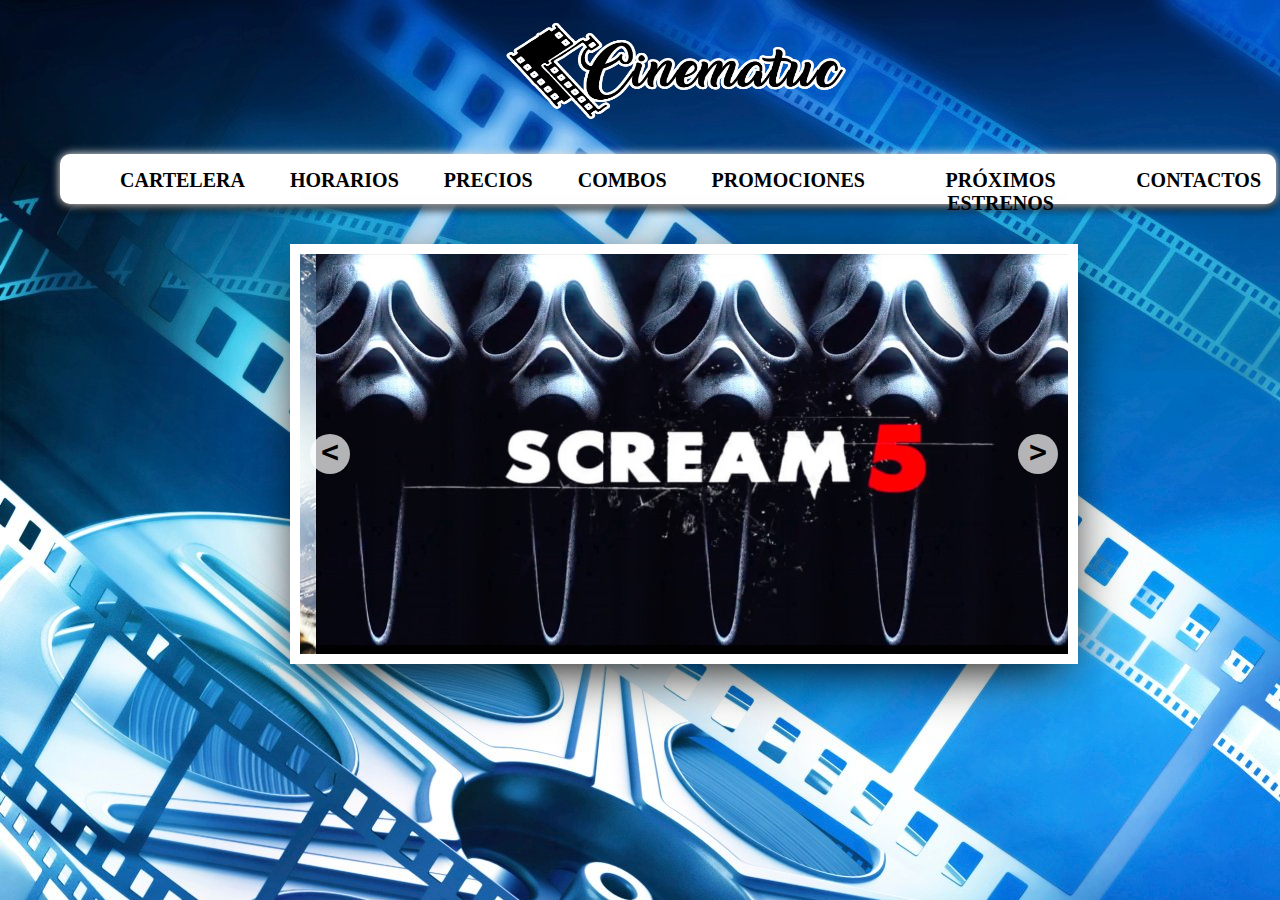
<file: index.html>
<!DOCTYPE html>
<html lang="en">
<head>
    <meta charset="UTF-8">
    <meta http-equiv="X-UA-Compatible" content="IE=edge">
    <meta name="viewport" content="width=device-width, initial-scale=1.0">
    <link rel="stylesheet" href="styles.css">
    <title>CINEMATUC</title>
    
</head>
<body>
<img class="logo-cine" src="img/logo cinematuc.png" alt="">
    <header class="container">
        
        <nav class="navigation" >
        <div>

            <ul class="menu">
                
                <li><a href="cartelera.html">CARTELERA</a></li>
                <li><a href="horarios.html">HORARIOS</a></li>
                <li><a href="precios.html">PRECIOS</a></li>
                <li><a href="combos.html">COMBOS</a></li>
                <li><a href="promos.html">PROMOCIONES</a></li>
                <li><a href="proximos.html">PRÓXIMOS ESTRENOS</a></li>
                <li><a href="contactos.html">CONTACTOS</a></li>
            </ul>

        </div>
        </nav>
    </header>
    <section>

    <!--si pongo .slider--section*5>img.slider--img
            creo de una sola vez 5 divs conteniendo una clase y en este caso imagenes, sin necesidad de escribir divs una por una o escribir una y copiarla -->
        <div class="container-slider">
            <div class="slider" id="slider">
                <div class="slider--section">
                    <img src="img/slider1.jpg" alt="" class="slider img">
                </div>
                <div class="slider--section">
                    <img src="img/slider2.jpg" alt="" class="slider img">
                </div>
                <div class="slider--section">
                    <img src="img/slider3.jpg" alt="" class="slider img">
                </div>
                <div class="slider--section">
                    <img src="img/slider4.jpg" alt="" class="slider img">
                </div>
                <div class="slider--section">
                    <img src="img/slider5.jpg" alt="" class="slider img">
                </div>
             
            </div>
            <div class="slider__btn slider--rigth" id="btn-rigth">></div>
            <div class="slider__btn slider--left" id="btn-left"><</div>
        </div> 
        <!--<section-rigt class="secrigth">
            <img class="covid19" src="img/covid19.jpg" alt="">
        </section-rigt> -->
        <script src="slider.js"></script>
    
    </section> 
  
</body>
</html>
</file>
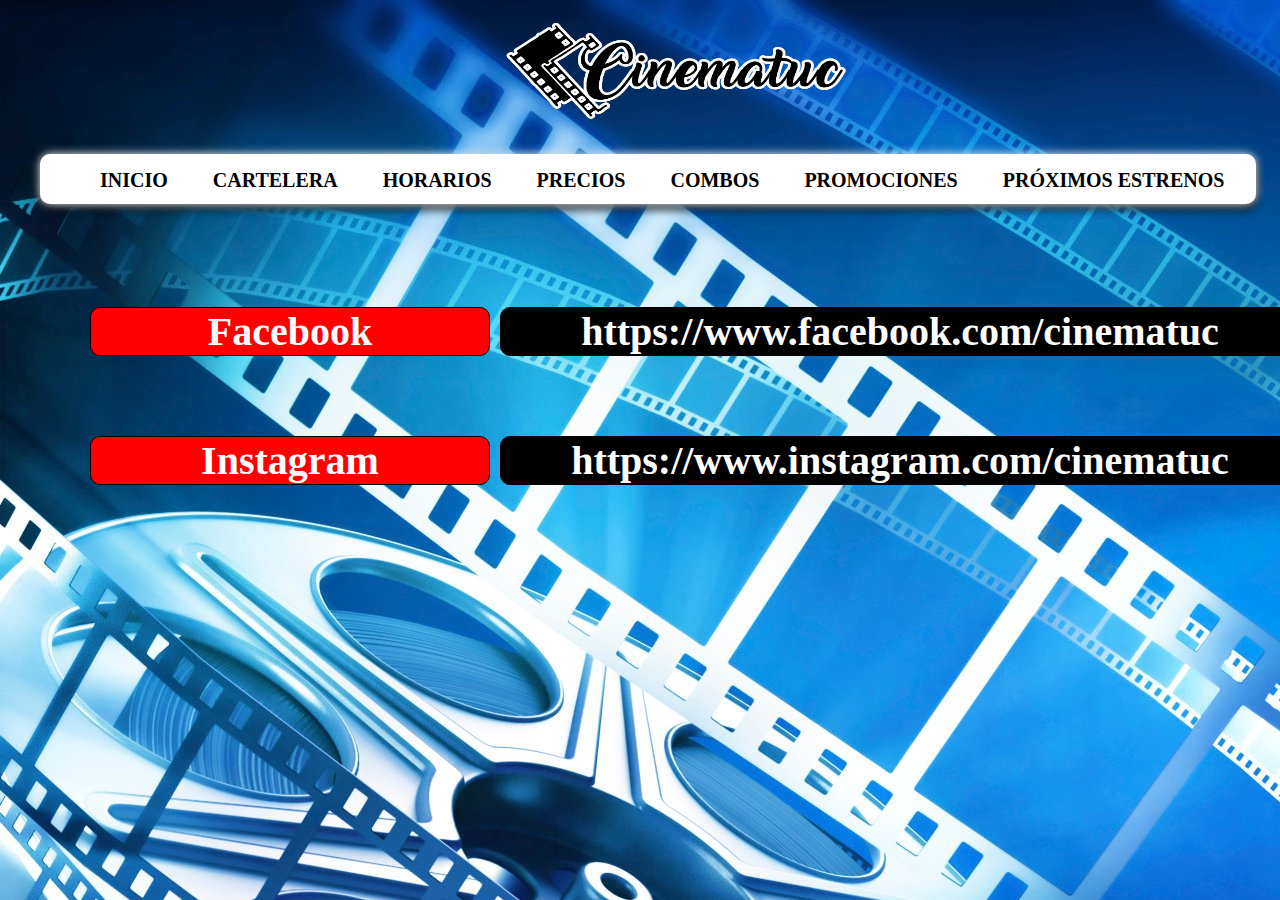
<file: contactos.html>
<!DOCTYPE html>
<html lang="en">
<head>
    <meta charset="UTF-8">
    <meta http-equiv="X-UA-Compatible" content="IE=edge">
    <meta name="viewport" content="width=device-width, initial-scale=1.0">
    <link rel="stylesheet" href="styles-contactos.css">
    <title>CONTACTOS</title>
    
</head>
<body>
<img class="logo-cine" src="img/logo cinematuc.png" alt="">
    <header class="container">
        
        <nav class="navigation" >
        <div>

            <ul class="menu">
                <li><a href="index.html">INICIO</a></li>
                <li><a href="cartelera.html">CARTELERA</a></li>
                <li><a href="horarios.html">HORARIOS</a></li>
                <li><a href="precios.html">PRECIOS</a></li>
                <li><a href="combos.html">COMBOS</a></li>
                <li><a href="promos.html">PROMOCIONES</a></li>
                <li><a href="proximos.html">PRÓXIMOS ESTRENOS</a></li>
                
            </ul>

        </div>
        </nav>
        <div class="container-box">
            <div style="background-color: red; font-weight: bolder;" class="box">
            <p>
              Facebook  
            </p>    
            </div> 
            <div style="background-color: black; font-weight: bolder;" class="box">
                <p>
                    https://www.facebook.com/cinematuc
            </p>    
             </div>  
             <div style="background-color: red; font-weight: bolder;" class="box">
                <p>
                  Instagram  
                </p>    
                </div> 
                <div style="background-color: black; font-weight: bolder;" class="box">
                    <p>
                        https://www.instagram.com/cinematuc
                </p>    
                 </div>  

    </header>
</file>
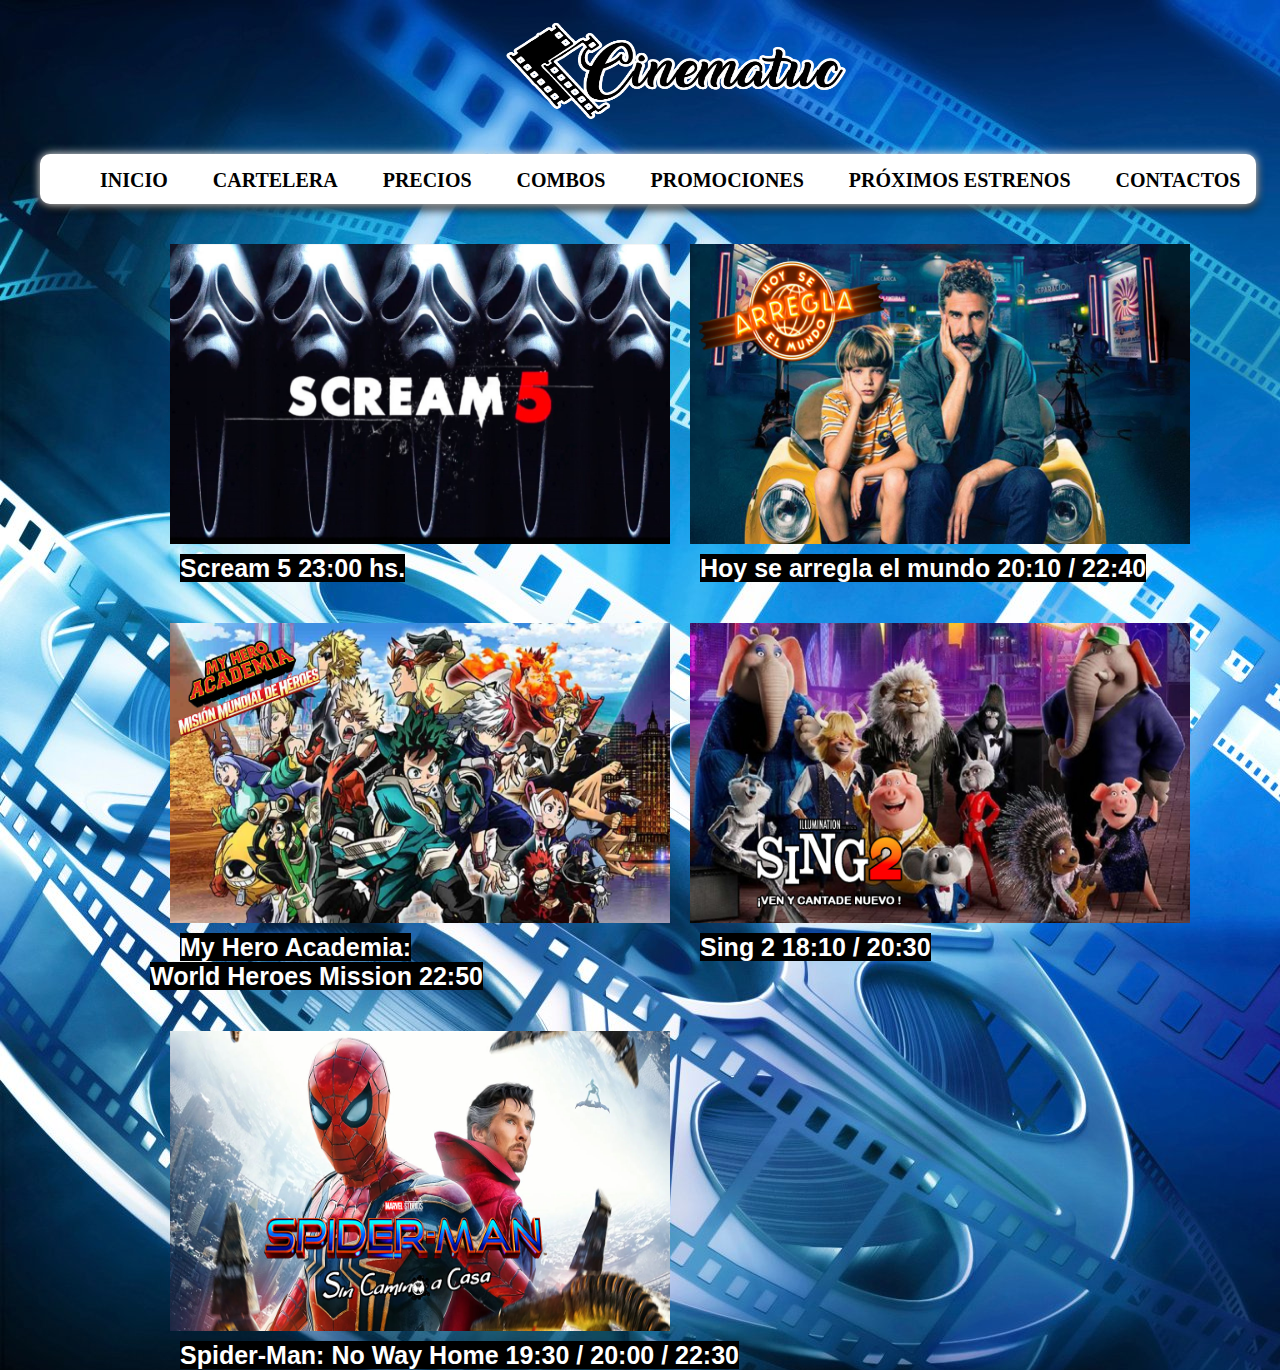
<file: horarios.html>
<!DOCTYPE html>
<html lang="en">
<head>
    <meta charset="UTF-8">
    <meta http-equiv="X-UA-Compatible" content="IE=edge">
    <meta name="viewport" content="width=device-width, initial-scale=1.0">
    <link rel="stylesheet" href="styles-horarios.css">
    <title>HORARIOS</title>
    
</head>
<body>
    <img class="logo-cine" src="img/logo cinematuc.png" alt="">             
    <header class="container">
        
        <nav class="navigation" >
        <div>

            <ul class="menu">
                <li><a href="index.html">INICIO</a></li>
                <li><a href="cartelera.html">CARTELERA</a></li>
                <li><a href="precios.html">PRECIOS</a></li>
                <li><a href="combos.html">COMBOS</a></li>
                <li><a href="promos.html">PROMOCIONES</a></li>
                <li><a href="proximos.html">PRÓXIMOS ESTRENOS</a></li>
                <li><a href="contactos.html">CONTACTOS</a></li>
        </div>
        </nav>
    </header>
    <section class="container-movie">
    <div>
    <img class="img-horarios"src="img/slider1.jpg" alt="">
    <prev class="texto-horarios">
        Scream 5
        23:00 hs.
    </prev>    
    </div>
    <div>
    <img class="img-horarios"src="img/slider2.jpg" alt="">
    <prev class="texto-horarios">
        Hoy se arregla el mundo
        20:10 / 22:40
    </prev>    
    </div>
    
    </section>
    <section class="container-movie">
        <div>
        <img class="img-horarios"src="img/slider3.jpg" alt="">
        <prev class="texto-horarios">
            My Hero Academia:<br> World Heroes Mission
            22:50
        </prev>    
        </div>
        <div>
        <img class="img-horarios"src="img/slider4.jpg" alt="">
        <prev class="texto-horarios">
            Sing 2
            18:10 / 20:30
        </prev>    
        </div>
    </section> 
    <section class="container-movie">
        <div>
        <img class="img-horarios"src="img/slider5.jpg" alt="">
        <prev class="texto-horarios">
            Spider-Man: No Way Home
            19:30 / 20:00 / 22:30
        </prev>    
        </div>
        
    </section>       
    </body>
</html>
</file>
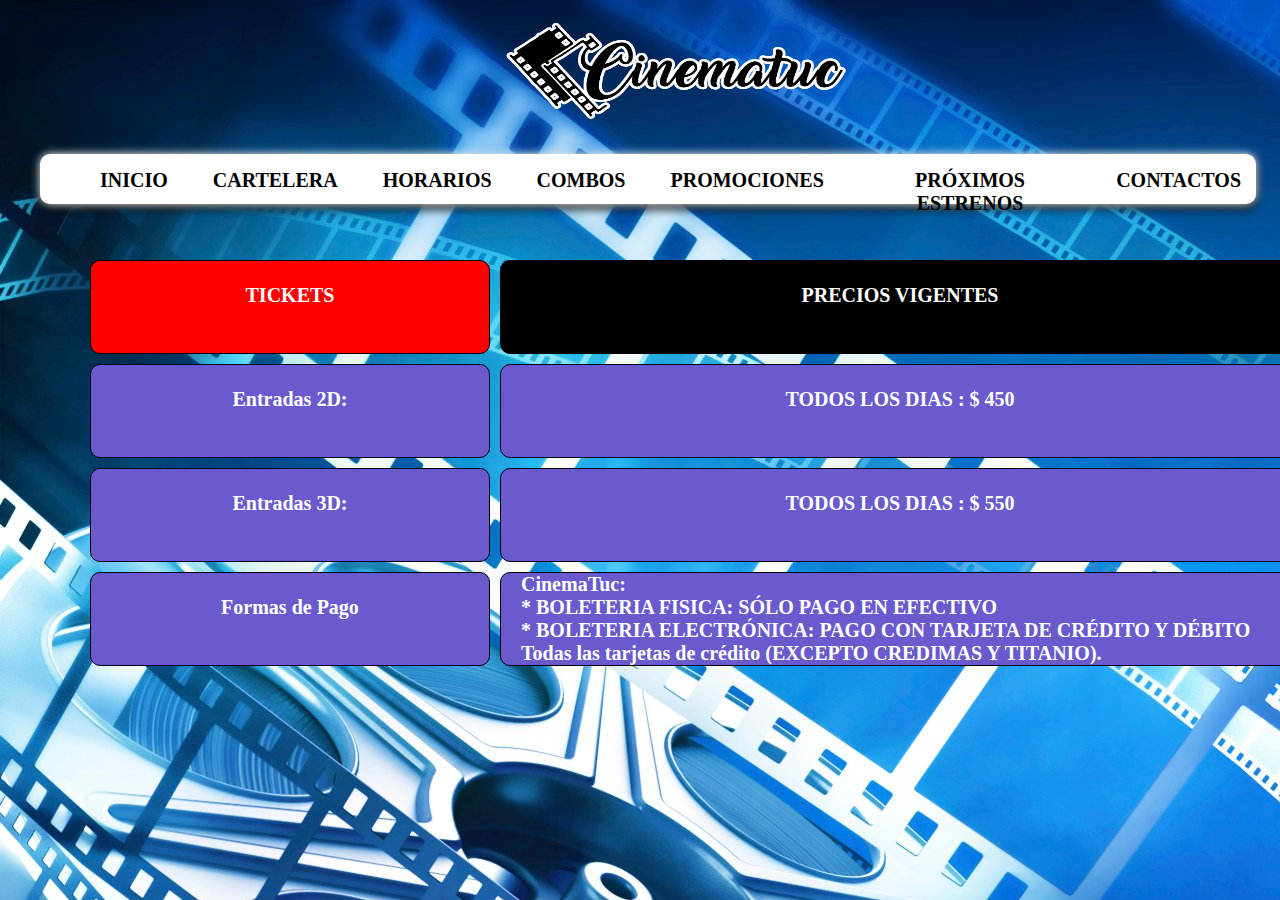
<file: precios.html>
<!DOCTYPE html>
<html lang="en">
<head>
    <meta charset="UTF-8">
    <meta http-equiv="X-UA-Compatible" content="IE=edge">
    <meta name="viewport" content="width=device-width, initial-scale=1.0">
    <link rel="stylesheet" href="styles-precios.css">
    <title>PRECIOS</title>
    
</head>
<body>
<img class="logo-cine" src="img/logo cinematuc.png" alt="">
    <header class="container">
        
        <nav class="navigation" >
        <div>

            <ul class="menu">
                
                <li><a href="index.html">INICIO</a></li>
                <li><a href="cartelera.html">CARTELERA</a></li>
                <li><a href="horarios.html">HORARIOS</a></li>
                <li><a href="combos.html">COMBOS</a></li>
                <li><a href="promos.html">PROMOCIONES</a></li>
                <li><a href="proximos.html">PRÓXIMOS ESTRENOS</a></li>
                <li><a href="contactos.html">CONTACTOS</a></li>
            </ul>
         </div>
        </nav>
        <div class="container-box">
                <div style="background-color: red; font-weight: bolder;" class="box">
                <p><br>
                    TICKETS
                </p>    
                </div> 
                <div style="background-color: black; font-weight: bolder;" class="box">
                    <p><br>
                    PRECIOS VIGENTES
                </p>    
                     </div>     
                <div style="font-weight: bolder;"class="box">
                    <p><br>
                    Entradas 2D:
                </p> 
                 </div>     
                <div class="box">
                    <p><br>
                        TODOS LOS DIAS : $ 450
                    </p> 
                    
                    </div>     
                <div class="box">
                    <p><br>
                        Entradas 3D:
                    </p> 
                    </div>     
                <div class="box">
                    <p><br>
                        TODOS LOS DIAS : $ 550
                    </p> 
                </div>     
                <div class="box">
                    <p> <br> Formas de Pago</p>
                    
                </div>   
                <div style="padding-left: 20px; text-align: justify; font-size: 20px;" class="box">
                    <p>
                              CinemaTuc: <br>
                    * BOLETERIA FISICA: SÓLO PAGO EN 
                    EFECTIVO <br>
                    * BOLETERIA ELECTRÓNICA: PAGO CON TARJETA DE CRÉDITO Y DÉBITO <br>
                      Todas las tarjetas de crédito (EXCEPTO CREDIMAS Y TITANIO).
                    </p>    
                </div>    

            </div>
        </div>              
    </header>
</file>
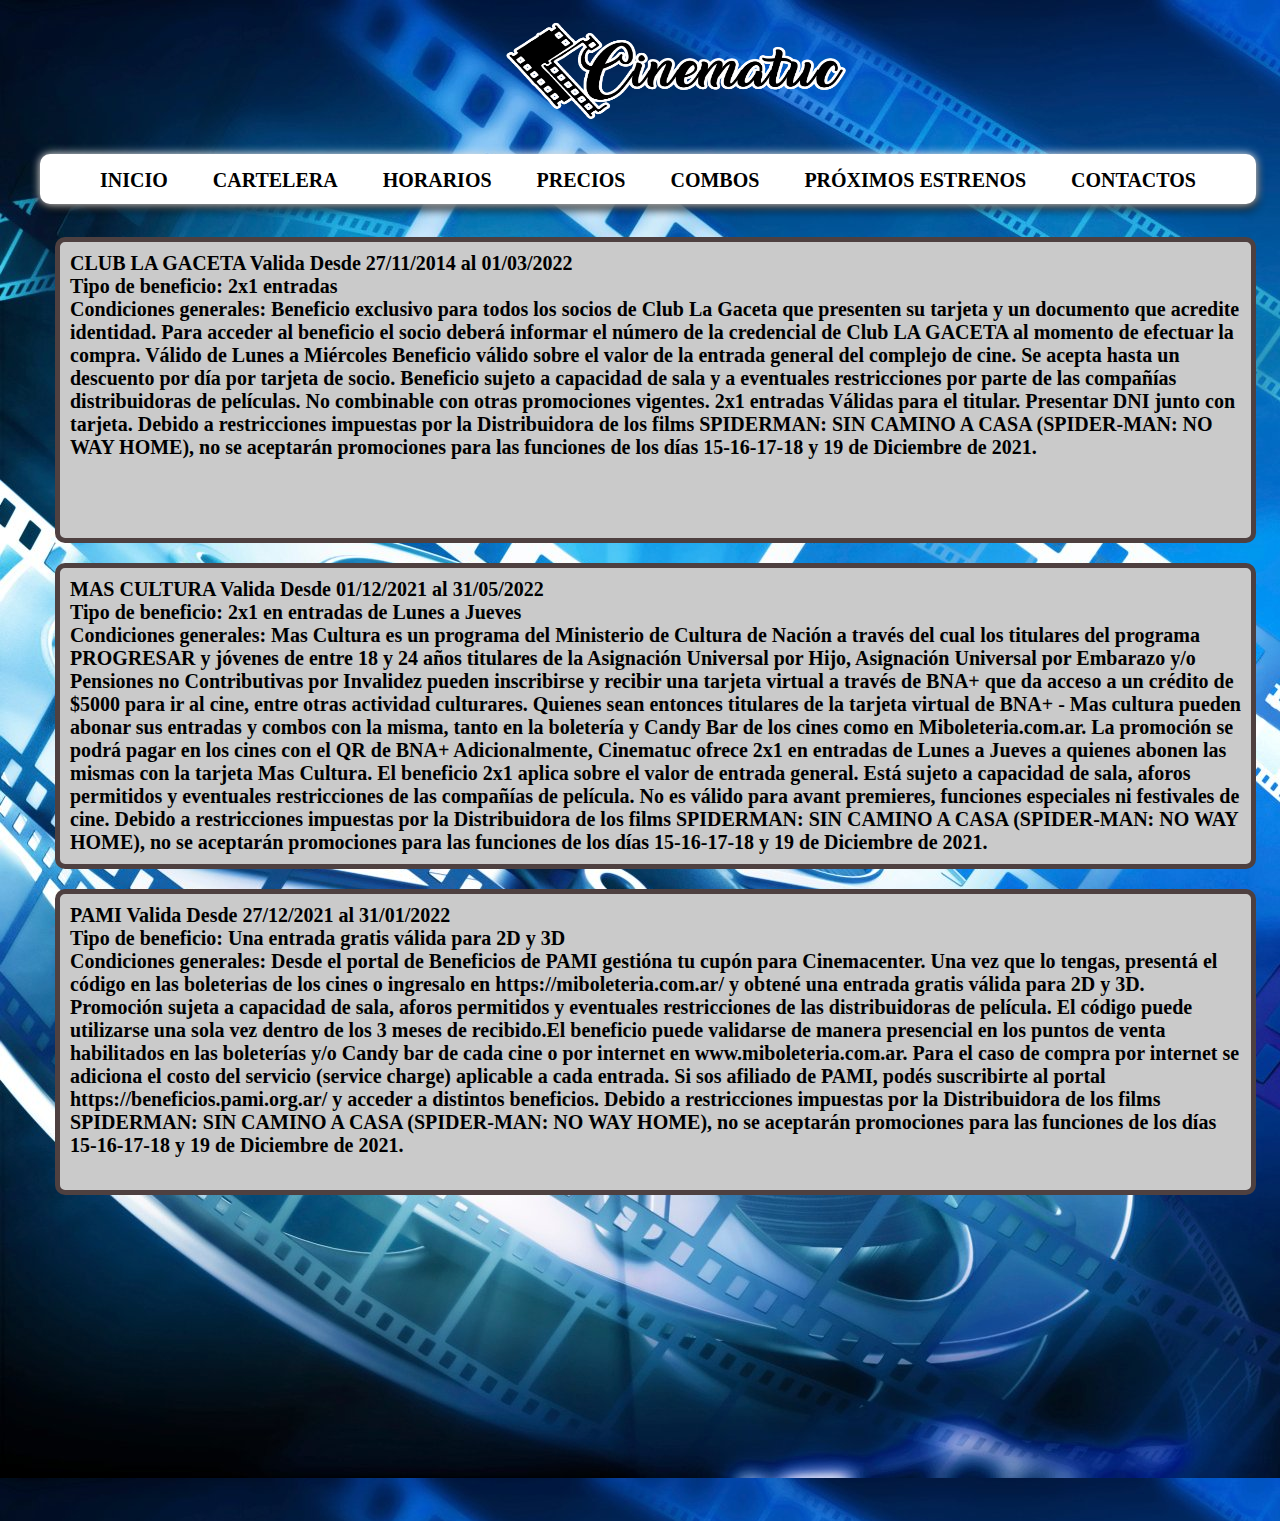
<file: promos.html>
<!DOCTYPE html>
<html lang="en">
<head>
    <meta charset="UTF-8">
    <meta http-equiv="X-UA-Compatible" content="IE=edge">
    <meta name="viewport" content="width=device-width, initial-scale=1.0">
    <link rel="stylesheet" href="styles-promos.css">
    <title>PROMOCIONES</title>
    
</head>
<body>
<img class="logo-cine" src="img/logo cinematuc.png" alt="">
    <header class="container">
        
        <nav class="navigation" >
        <div>

            <ul class="menu">
                <li><a href="index.html">INICIO</a></li>
                <li><a href="cartelera.html">CARTELERA</a></li>
                <li><a href="horarios.html">HORARIOS</a></li>
                <li><a href="precios.html">PRECIOS</a></li>
                <li><a href="combos.html">COMBOS</a></li>
                <li><a href="proximos.html">PRÓXIMOS ESTRENOS</a></li>
                <li><a href="contactos.html">CONTACTOS</a></li>
            </ul>
            <div class="container-box">
                <div class="box">
                    <p>
                        CLUB LA GACETA Valida Desde 27/11/2014 al 01/03/2022<br>
                        Tipo de beneficio: 2x1 entradas <br> 
                        Condiciones generales: Beneficio exclusivo para todos los socios de Club La Gaceta que presenten su tarjeta y un documento que acredite identidad. Para acceder al beneficio el socio deberá informar el número de la credencial de Club LA GACETA al momento de efectuar la compra. Válido de Lunes a Miércoles Beneficio válido sobre el valor de la entrada general del complejo de cine. Se acepta hasta un descuento por día por tarjeta de socio. Beneficio sujeto a capacidad de sala y a eventuales restricciones por parte de las compañías distribuidoras de películas. No combinable con otras promociones vigentes.
                        2x1 entradas
                        Válidas para el titular. Presentar DNI junto con tarjeta.
                        Debido a restricciones impuestas por la Distribuidora de los films SPIDERMAN: SIN CAMINO A CASA (SPIDER-MAN: NO WAY HOME), no se aceptarán promociones para las funciones de los días 15-16-17-18 y 19 de Diciembre de 2021.
                     
                    </p>
                </div> 
                <div class="box">
                    <p>
                        MAS CULTURA Valida Desde 01/12/2021 al 31/05/2022 <br>
                        Tipo de beneficio: 2x1 en entradas de Lunes a Jueves <br>
                        Condiciones generales: Mas Cultura es un programa del Ministerio de Cultura de Nación a través del cual los titulares del programa PROGRESAR y jóvenes de entre 18 y 24 años titulares de la Asignación Universal por Hijo, Asignación Universal por Embarazo y/o Pensiones no Contributivas por Invalidez pueden inscribirse y recibir una tarjeta virtual a través de BNA+ que da acceso a un crédito de $5000 para ir al cine, entre otras actividad culturares. Quienes sean entonces titulares de la tarjeta virtual de BNA+ - Mas cultura pueden abonar sus entradas y combos con la misma, tanto en la boletería y Candy Bar de los cines como en Miboleteria.com.ar. La promoción se podrá pagar en los cines con el QR de BNA+
                        Adicionalmente, Cinematuc ofrece 2x1 en entradas de Lunes a Jueves a quienes abonen las mismas con la tarjeta Mas Cultura. El beneficio 2x1 aplica sobre el valor de entrada general. Está sujeto a capacidad de sala, aforos permitidos y eventuales restricciones de las compañías de película. No es válido para avant premieres, funciones especiales ni festivales de cine.
                        Debido a restricciones impuestas por la Distribuidora de los films SPIDERMAN: SIN CAMINO A CASA (SPIDER-MAN: NO WAY HOME), no se aceptarán promociones para las funciones de los días 15-16-17-18 y 19 de Diciembre de 2021.
                    
                    </p>
                </div> 
                <div class="box">
                 <p>
                    PAMI Valida Desde 27/12/2021 al 31/01/2022<br>
                    Tipo de beneficio: Una entrada gratis válida para 2D y 3D<br>
                    Condiciones generales: Desde el portal de Beneficios de PAMI gestióna tu cupón para Cinemacenter. Una vez que lo tengas, presentá el código en las boleterias de los cines o ingresalo en 
                    <a href="https://miboleteria.com.ar/">
                    https://miboleteria.com.ar/</a> y obtené una entrada gratis válida para 2D y 3D. Promoción sujeta a capacidad de sala, aforos permitidos y eventuales restricciones de las distribuidoras de película. El código puede utilizarse una sola vez dentro de los 3 meses de recibido.El beneficio puede validarse de manera presencial en los puntos de venta habilitados en las boleterías y/o Candy bar de cada cine o por internet en www.miboleteria.com.ar. Para el caso de compra por internet se adiciona el costo del servicio (service charge) aplicable a cada entrada.
                
                Si sos afiliado de PAMI, podés suscribirte al portal https://beneficios.pami.org.ar/ y acceder a distintos beneficios.
                
                
                Debido a restricciones impuestas por la Distribuidora de los films SPIDERMAN: SIN CAMINO A CASA (SPIDER-MAN: NO WAY HOME), no se aceptarán promociones para las funciones de los días 15-16-17-18 y 19 de Diciembre de 2021.
                
                 </p>    
                </div> 
        </div>
        </nav>
    </header>
</file>
<file: styles.css>
*{
    margin: 0px;
    padding: 0px;
    
}

body{
    width: 100%;
    background-image: url('img/fondo.jpg');
}

.logo-cine{
    margin-left: 500px;
    width: 350px;
    height: 140px;
}

.container{
    margin: 10px 0px 10px 60px;
    width: 95%;
    height: 50px;
    background-color: white ;
    border-radius: 10px;
    box-shadow: 0 0 10px #fff,
            1px 5px 10px ;
    }
.navigation{
    
}   

a {
    color: #000;
    text-decoration: none;
    
  }

li{
    list-style: none;
    text-align: center;
    margin-left: 45px;
    font-size: 20px;
    font-weight: bolder;
}


.menu{
    padding: 15px;
    display: flex;
    
}

.navigation ul li a:hover{
    border-bottom: 2px solid red;
}

.container-slider{
width: 60%;
margin: 50px 0px 10px 300px;
max-width: 800px;
overflow: hidden;
box-shadow: 0 0 0 10px #fff,
            0 15px 50px;
position: relative;

}

.slider{
    display: flex;
    width: 800px;
    height: 400px; 
    margin-left:-50%;   
 
}

.slider--img{
display: block;
width: 100%;
height: 100%;
object-fit: cover;

}

.slider__btn{
position: absolute;
width: 40px;
height: 40px;
background-color: rgba(255,255,255,
0.7); 
top: 50%;
transform: translatey(-50%);
font-size: 30px;
font-weight: bold;
font-family: monospace;
text-align: center;
border-radius: 50%;

}

.slider__btn:hover{
background-color: white;
}

.slider--rigth{
    right: 10px;
}

.slider--left{
    left: 10px;
}

.secrigth{
   
   margin-left: 1000px;
}

.covid19{
  width: 300px;
  height: 300px;
</file>
<file: styles-contactos.css>
*{
    margin: 0px;
    padding: 0px;
    
}

body{
    width: 100%;
    background-image: url('img/fondo.jpg');
}

.logo-cine{
    margin-left: 500px;
    width: 350px;
    height: 140px;
}

.container{
    margin: 10px 0px 10px 40px;
    width: 95%;
    height: 50px;
    background-color: white ;
    border-radius: 10px;
    box-shadow: 0 0 10px #fff,
            1px 5px 10px ;
    }
.navigation{
    
}   
a {
    color: #000;
    text-decoration: none;
    
  }

li{
    list-style: none;
    text-align: center;
    margin-left: 45px;
    font-size: 20px;
    font-weight: bolder;
}
.menu{
    padding: 15px;
    display: flex;
    
}

.navigation ul li a:hover{
    border-bottom: 2px solid red;
}

.container-box{
    margin: 100px 0 0 50px;
    display: grid;
    grid-template-columns: 400px 800px;
    grid-template-rows: repeat(2, 1fr);
    grid-column-gap: 10px ;
    grid-row-gap: 80px;
  
}

.box{
    font-size: 40px;
    font-weight: bolder;
    background-color: slateblue;
    border: black solid 1px;
    border-radius: 10px;
    
   
    color: white;
    text-align:center;
    
}
</file>
<file: styles-horarios.css>
*{
    margin: 0px;
    padding: 0px;
    
}

body{
    width: 100%;
    background-image: url('img/fondo.jpg');
   
}

.logo-cine{
    margin-left: 500px;
    width: 350px;
    height: 140px;
}

.container{
    margin: 10px 0px 10px 40px;
    width: 95%;
    height: 50px;
    background-color: white ;
    border-radius: 10px;
    box-shadow: 0 0 10px #fff,
            1px 5px 10px ;
    }
.navigation{
    
}   
a {
    color: #000;
    text-decoration: none;
    
  }

li{
    list-style: none;
    text-align: center;
    margin-left: 45px;
    font-size: 20px;
    font-weight: bolder;
}
.menu{
    padding: 15px;
    display: flex;
    
}

.navigation ul li a:hover{
    border-bottom: 2px solid red;
}

.container-movie{
    margin: 40px 0 0 150px ;
    display: flex;
}

.img-horarios{
   
    display: flex;
    width: 500px;
    height: 300px;
    margin-left: 20px;
    margin-bottom: 10px;
}

.texto-horarios{

    margin-left:30px ;
    text-align: center;
    font-family: Arial, Helvetica, sans-serif;
    font-size: 25px;
    font-weight: bold;
    color:white;
    background-color: #000;
    
}
</file>
<file: styles-precios.css>
*{
    margin: 0px;
    padding: 0px;
    
}

body{
    width: 100%;
    background-image: url('img/fondo.jpg');
}

.logo-cine{
    margin-left: 500px;
    width: 350px;
    height: 140px;
}

.container{
    margin: 10px 0px 10px 40px;
    width: 95%;
    height: 50px;
    background-color: white ;
    border-radius: 10px;
    box-shadow: 0 0 10px #fff,
            1px 5px 10px ;
    }
.navigation{
    
}   
a {
    color: #000;
    text-decoration: none;
    
  }

li{
    list-style: none;
    text-align: center;
    margin-left: 45px;
    font-size: 20px;
    font-weight: bolder;
}
.menu{
    padding: 15px;
    display: flex;
    
}

.navigation ul li a:hover{
    border-bottom: 2px solid red;
}
.container-box{
    margin: 30px 0 0 50px;
    display: grid;
    grid-template-columns: 400px 800px;
    grid-template-rows: repeat(4, 1fr);
    grid-column-gap: 10px ;
    grid-row-gap: 10px;
  
}

.box{
    font-size: 20px;
    font-weight: bolder;
    background-color: slateblue;
    border: black solid 1px;
    border-radius: 10px;
    
   
    color: white;
    text-align:center;
    
}
</file>
<file: styles-promos.css>
*{
    margin: 0px;
    padding: 0px;
    
}

body{
    width: 100%;
    background-image: url('img/fondo.jpg');
}

.logo-cine{
    margin-left: 500px;
    width: 350px;
    height: 140px;
}

.container{
    margin: 10px 0px 10px 40px;
    width: 95%;
    height: 50px;
    background-color: white ;
    border-radius: 10px;
    box-shadow: 0 0 10px #fff,
            1px 5px 10px ;
    }
.navigation{
    
}   
a {
    color: #000;
    text-decoration: none;
    
  }

li{
    list-style: none;
    text-align: center;
    margin-left: 45px;
    font-size: 20px;
    font-weight: bolder;
}
.menu{
    padding: 15px;
    display: flex;
    
}

.navigation ul li a:hover{
    border-bottom: 2px solid red;
}

.container-movie{
    width: 80%;
    margin: 10x 0px 10px ;
    margin-left: 180px ;
    background-color: white;
    border-radius: 10px;
    font-size: 15px;
    font-weight: bold;
    font-family: Arial, Helvetica, sans-serif;
}

.movie{
    display: flex;
    border-bottom: grey 1px solid;
    margin-bottom: 5px;
}

.container-box {
    margin: 30px 0 0 15px;
    display: grid;
    grid-template-columns: 1fr;
    grid-template-rows: repeat(4, 1fr);
    
    grid-row-gap: 20px;
    }

    .box{
    padding: 10px;    
    color: black;
    font-weight: bolder;
    font-size: 20px;
    font-weight: bolder;
    background-color: rgb(202, 202, 202);
    border: rgb(78, 64, 64) solid 5px;
    border-radius: 10px;
    }
</file>
